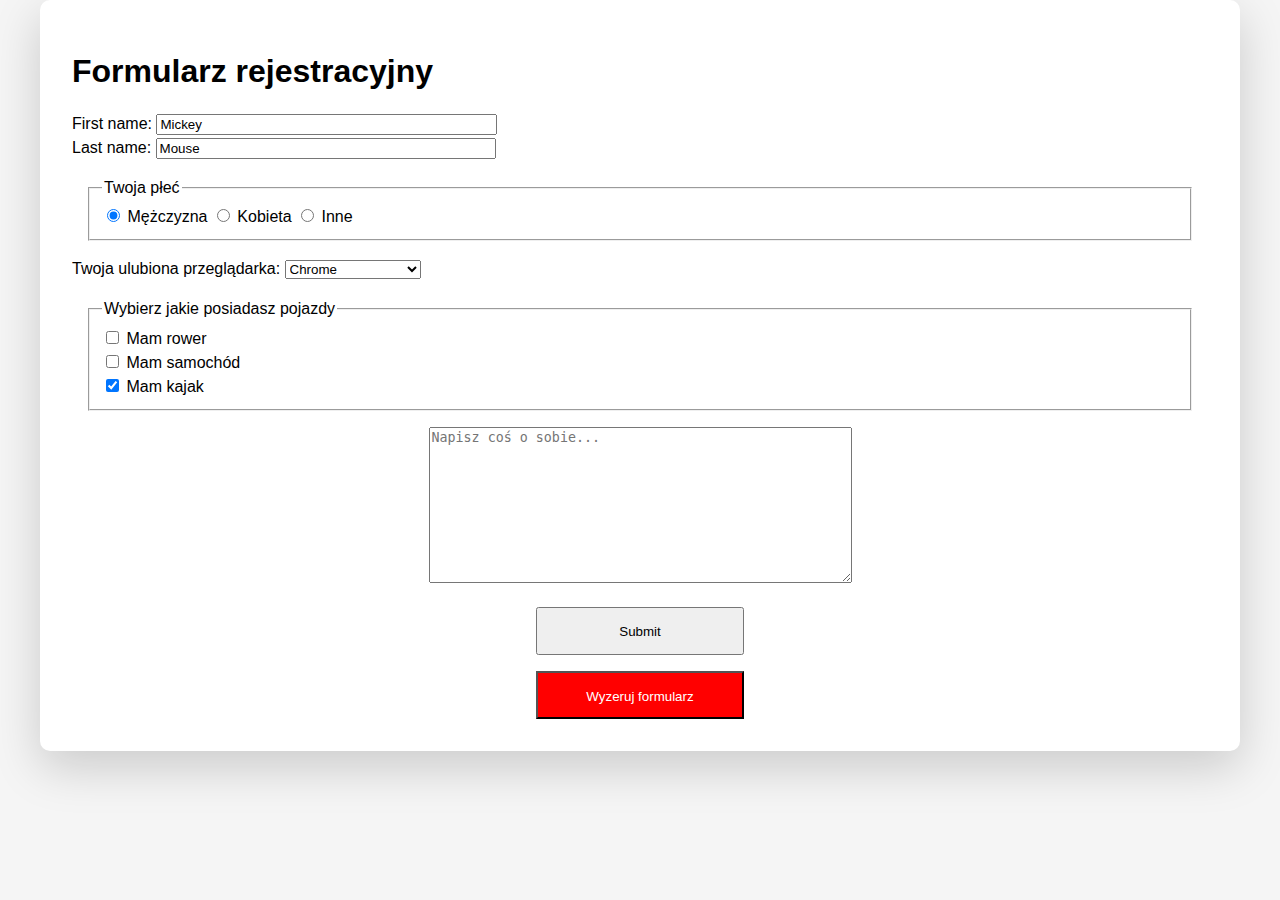
<file: register.html>
<!DOCTYPE html>
<html lang="en">
<head>
    <meta charset="UTF-8">
    <title>Register form</title>

    <link rel="icon" href="favicon.ico" type="image/x-icon"/>
    <link rel="stylesheet" href="styles.css">
</head>
<body>
<section id="register-form" class="page">
    <h1>Formularz rejestracyjny</h1>
    <form>
        <label>
            First name:
            <input type="text" name="firstname" value="Mickey">
        </label><br/>
        <label>
            Last name:
            <input type="text" name="lastname" value="Mouse">
        </label><br/>
        <fieldset>
            <legend>Twoja płeć</legend>
            <label>
                <input type="radio" name="gender" value="male" checked>
                Mężczyzna
            </label>
            <label>
                <input type="radio" name="gender" value="female">
                Kobieta
            </label>
            <label>
                <input type="radio" name="gender" value="other">
                Inne
            </label><br/>
        </fieldset>
        <label>
            Twoja ulubiona przeglądarka:
            <select name="browsers">
                <optgroup label="Rozsądne przeglądarki">
                    <option value="Chrome">Chrome</option>
                    <option value="Firefox">Firefox</option>
                    <option value="Opera">Opera</option>
                </optgroup>
                <optgroup label="Inne przeglądarki">
                    <option value="Internet Explorer">Internet Explorer</option>
                    <option value="Safari">Safari</option>
                </optgroup>
            </select>
        </label>
        <fieldset>
            <legend>Wybierz jakie posiadasz pojazdy</legend>
            <label>
                <input type="checkbox" value="Bike">
                Mam rower
            </label><br>
            <label>
                <input type="checkbox" value="Car">
                Mam samochód
            </label><br>
            <label>
                <input type="checkbox" value="Kayak" checked>
                Mam kajak
            </label><br>
        </fieldset>
        <textarea name="message" rows="10" cols="50" placeholder="Napisz coś o sobie..." maxlength="200"></textarea>
        <input class="button" type="submit" value="Submit" onclick="alert('Registration form sent')"
               formaction="index.html">
        <input class="reset button" type="reset" value="Wyzeruj formularz"/>
    </form>
</section>
</body>
</html>
</file>
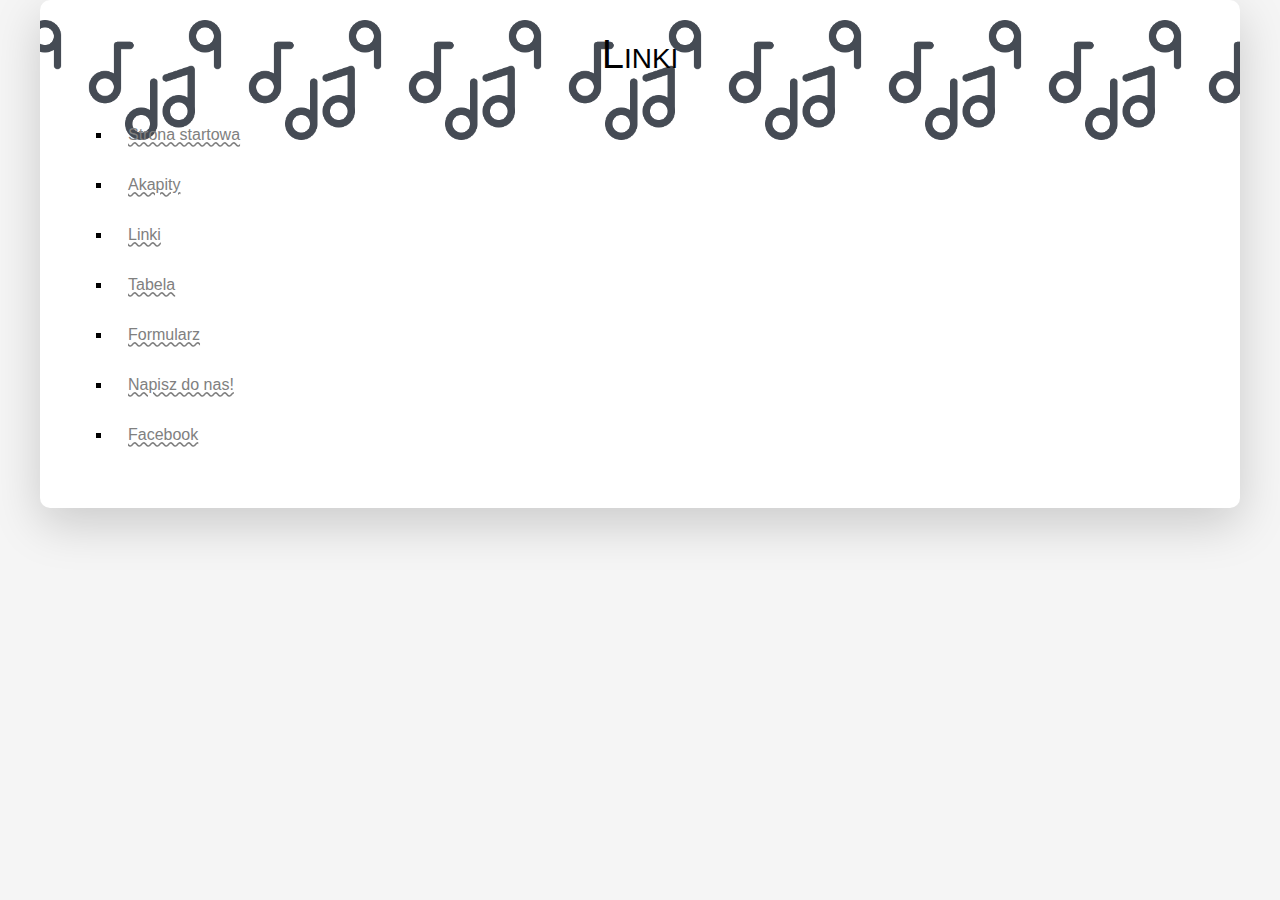
<file: dummy_templates/links.html>
<!DOCTYPE html>
<html lang="en">
<head>
    <meta name="viewport" content="width=device-width, initial-scale=1">
    <meta name="description" content="Forum dla ludzi z marzeniami | linki">
    <meta name="keywords" content="music, muzyka, życie, life,  zespoły">
    <meta name="author" content="Jakub Gruda | Krzysztof Marczyński">
    <meta charset="UTF-8">
    <title>Linki</title>
    <link rel="stylesheet" href="../styles.css">
    <link rel="icon" href="../assets/images/favicon.ico" type="image/x-icon"/>

    <style>
        li {
            padding: 1rem;
            list-style: square;
        }
    </style>
</head>
<body>
<section class="page links">
    <h2>Linki</h2>
    <ul>
        <li><a href="../index.html">Strona startowa</a></li>
        <li><a href="paragraphs.html">Akapity</a></li>
        <li><a href="links.html">Linki</a></li>
        <li><a href="table.html">Tabela</a></li>
        <li><a href=../register/register.html>Formularz</a></li>
        <li><a href="mailto:muzyka4zycie@gmail.com" target="_blank">Napisz do nas!</a></li>
        <li><a href="https://facebook.com">Facebook</a></li>
    </ul>
</section>
</body>
</html>
</file>
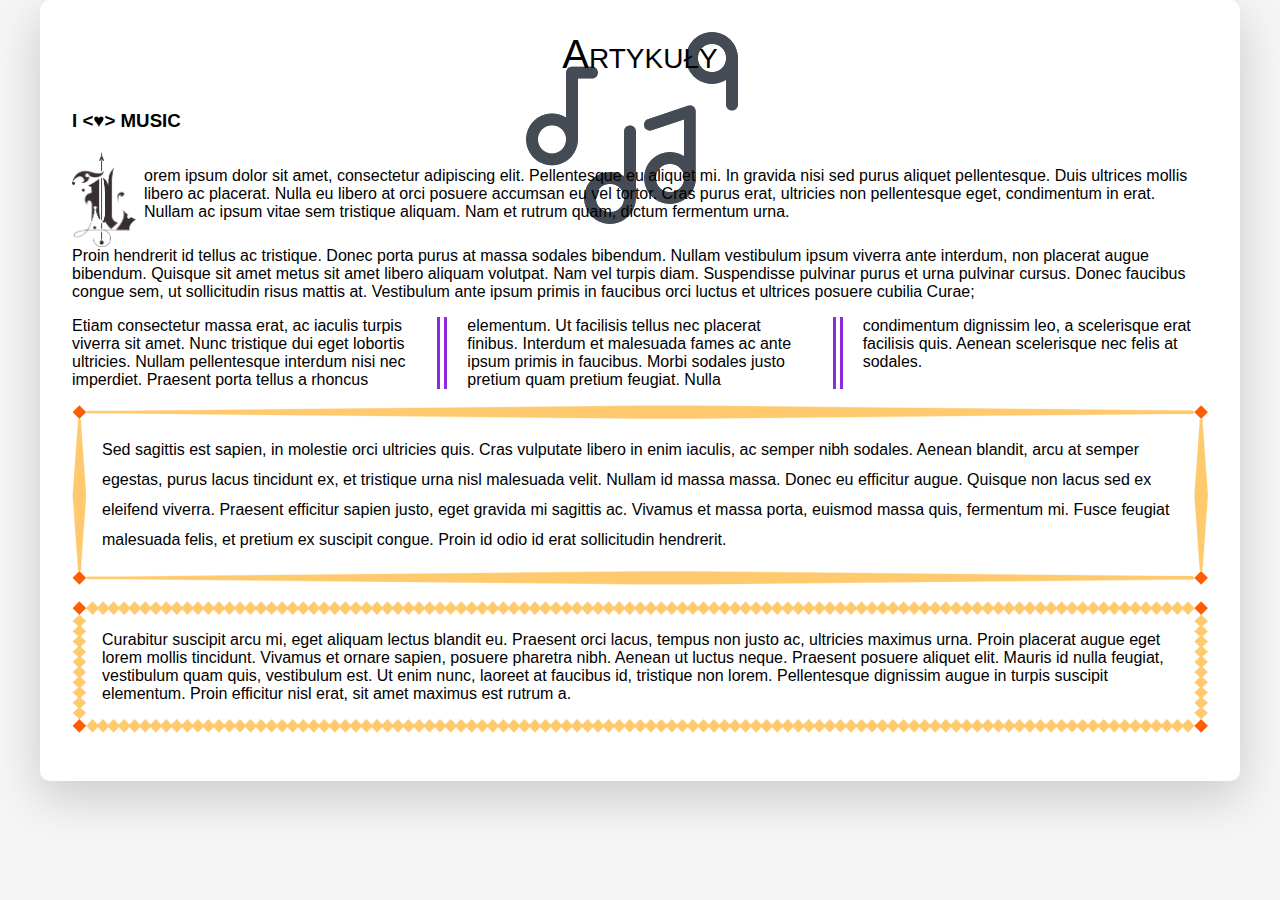
<file: dummy_templates/paragraphs.html>
<!DOCTYPE html>
<html lang="en">
<head>
    <meta name="viewport" content="width=device-width, initial-scale=1">
    <meta name="description" content="Forum dla ludzi z marzeniami | paragraf">
    <meta name="keywords" content="music, muzyka, życie, life,  zespoły">
    <meta name="author" content="Jakub Gruda | Krzysztof Marczyński">
    <meta charset="UTF-8">
    <title>Akapity</title>
    <link rel="stylesheet" href="../styles.css">
    <link rel="icon" href="../assets/images/favicon.ico" type="image/x-icon"/>

</head>
<body>
<section class="page paragraphs">
    <h2>Artykuły</h2>
    <article>
        <h3>I &lt;♥&gt; MUSIC</h3>
        <img class="letter-image" src="../assets/images/l_letter.png" alt="L" title="L">
        <p class="first-paragraph">
            orem ipsum dolor sit amet, consectetur adipiscing elit. Pellentesque eu aliquet mi. In gravida nisi sed
            purus aliquet pellentesque. Duis ultrices mollis libero ac placerat. Nulla eu libero at orci posuere
            accumsan eu vel tortor. Cras purus erat, ultricies non pellentesque eget, condimentum in erat. Nullam ac
            ipsum vitae sem tristique aliquam. Nam et rutrum quam, dictum fermentum urna.
        </p>
        <p class="clear">
            Proin hendrerit id tellus ac tristique. Donec porta purus at massa sodales bibendum. Nullam vestibulum
            ipsum viverra ante interdum, non placerat augue bibendum. Quisque sit amet metus sit amet libero aliquam
            volutpat. Nam vel turpis diam. Suspendisse pulvinar purus et urna pulvinar cursus. Donec faucibus congue
            sem, ut sollicitudin risus mattis at. Vestibulum ante ipsum primis in faucibus orci luctus et ultrices
            posuere cubilia Curae;
        </p>
        <p class="three-columns">
            Etiam consectetur massa erat, ac iaculis turpis viverra sit amet. Nunc tristique dui eget lobortis
            ultricies. Nullam pellentesque interdum nisi nec imperdiet. Praesent porta tellus a rhoncus elementum.
            Ut facilisis tellus nec placerat finibus. Interdum et malesuada fames ac ante ipsum primis in faucibus.
            Morbi sodales justo pretium quam pretium feugiat. Nulla condimentum dignissim leo, a scelerisque erat
            facilisis quis. Aenean scelerisque nec felis at sodales.
        </p>
        <p style="line-height: 30px" class="image-border-stretch">
            Sed sagittis est sapien, in molestie orci ultricies quis. Cras vulputate libero in enim iaculis, ac
            semper nibh sodales. Aenean blandit, arcu at semper egestas, purus lacus tincidunt ex, et tristique urna
            nisl malesuada velit. Nullam id massa massa. Donec eu efficitur augue. Quisque non lacus sed ex eleifend
            viverra. Praesent efficitur sapien justo, eget gravida mi sagittis ac. Vivamus et massa porta, euismod
            massa quis, fermentum mi. Fusce feugiat malesuada felis, et pretium ex suscipit congue. Proin id odio id
            erat sollicitudin hendrerit.
        </p>
        <p id="param" class="image-border">
            Curabitur suscipit arcu mi, eget aliquam lectus blandit eu. Praesent orci lacus, tempus non justo ac,
            ultricies maximus urna. Proin placerat augue eget lorem mollis tincidunt. Vivamus et ornare sapien,
            posuere pharetra nibh. Aenean ut luctus neque. Praesent posuere aliquet elit. Mauris id nulla feugiat,
            vestibulum quam quis, vestibulum est. Ut enim nunc, laoreet at faucibus id, tristique non lorem.
            Pellentesque dignissim augue in turpis suscipit elementum. Proin efficitur nisl erat, sit amet maximus
            est rutrum a.
        </p>
    </article>
</section>
</body>
</html>
</file>
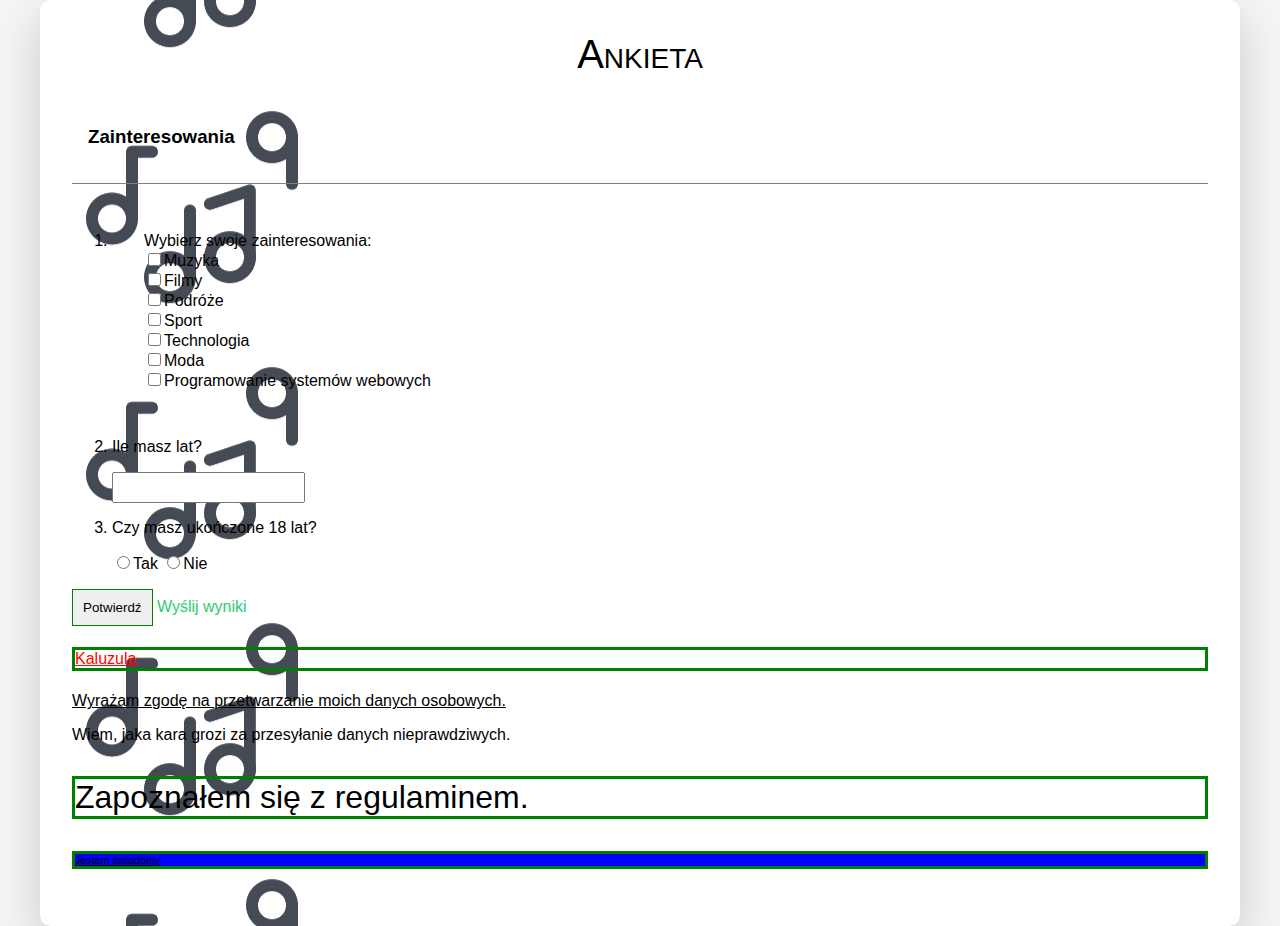
<file: dummy_templates/poll.html>
<!DOCTYPE html>
<html lang="en">
<head>
    <meta charset="UTF-8">
    <meta name="viewport" content="width=device-width, initial-scale=1">
    <meta name="description" content="Forum dla ludzi z marzeniami | ankieta">
    <meta name="keywords" content="music, muzyka, życie, life,  zespoły">
    <meta name="author" content="Jakub Gruda | Krzysztof Marczyński">
    <title>Ankieta</title>
</head>



<link rel="stylesheet" href="poll.css">
<link rel="stylesheet" href="../styles.css">
<link rel="icon" href="../assets/images/favicon.ico" type="image/x-icon"/>

<body>

<section class="page poll">
    <h2>Ankieta</h2>
    <div id="poll-top">
        <h3 class="center">Zainteresowania</h3>
    </div>

    <div class="empty"></div>

    <ol class="poll-wrapper">
        <li class="list-item">Wybierz swoje zainteresowania:
            <div class="interests-wrapper">
                <label><input type="checkbox" name="interests" value="Muzyka">Muzyka</label>
                <label><input class="interest" type="checkbox" name="interests" value="Filmy">Filmy</label>
                <label><input class="interest" type="checkbox" name="interests" value="Podróże">Podróże</label>
                <label><input class="interest" type="checkbox" name="interests" value="Sport">Sport</label>
                <label><input class="interest" type="checkbox" name="interests" value="Technologia">Technologia</label>
                <label><input class="interest" type="checkbox" name="interests" value="Moda">Moda</label>
                <label><input class="interest" type="checkbox" name="interests" value="Programowanie systemów webowych">Programowanie
                    systemów webowych</label>
            </div>
        </li>
        <li class="list-item">
            <p>Ile masz lat?</p>
            <input type="number" title="Ile masz lat" name="age" required>
        </li>
        <li class="list-item">
            <p>Czy masz ukończone 18 lat?</p>
            <label><input type="radio" name="eighteen" value="tak">Tak</label>
            <label><input type="radio" name="eighteen" value="nie">Nie</label>
        </li>
    </ol>
    <button id="submit-eighteen">Potwierdź</button>

    <a href="#poll-top" class="send-poll">Wyślij wyniki</a>


    <div class="clause">
        <h4>Kaluzula</h4>
        <p>Wyrażam zgodę na przetwarzanie moich danych osobowych.</p>
        <p>Wiem, jaka kara grozi za przesyłanie danych nieprawdziwych.</p>
        <p>Zapoznałem się z regulaminem.</p>

        <h6>Jestem świadomy</h6>
    </div>
</section>
</body>
<script>
    const button = document.getElementById('submit-eighteen');
    [...document.getElementsByName('eighteen')].forEach(rad => {
        rad.onclick = () => {
            button.disabled = rad.value === "nie";
        }
    });
</script>
</html>
</file>
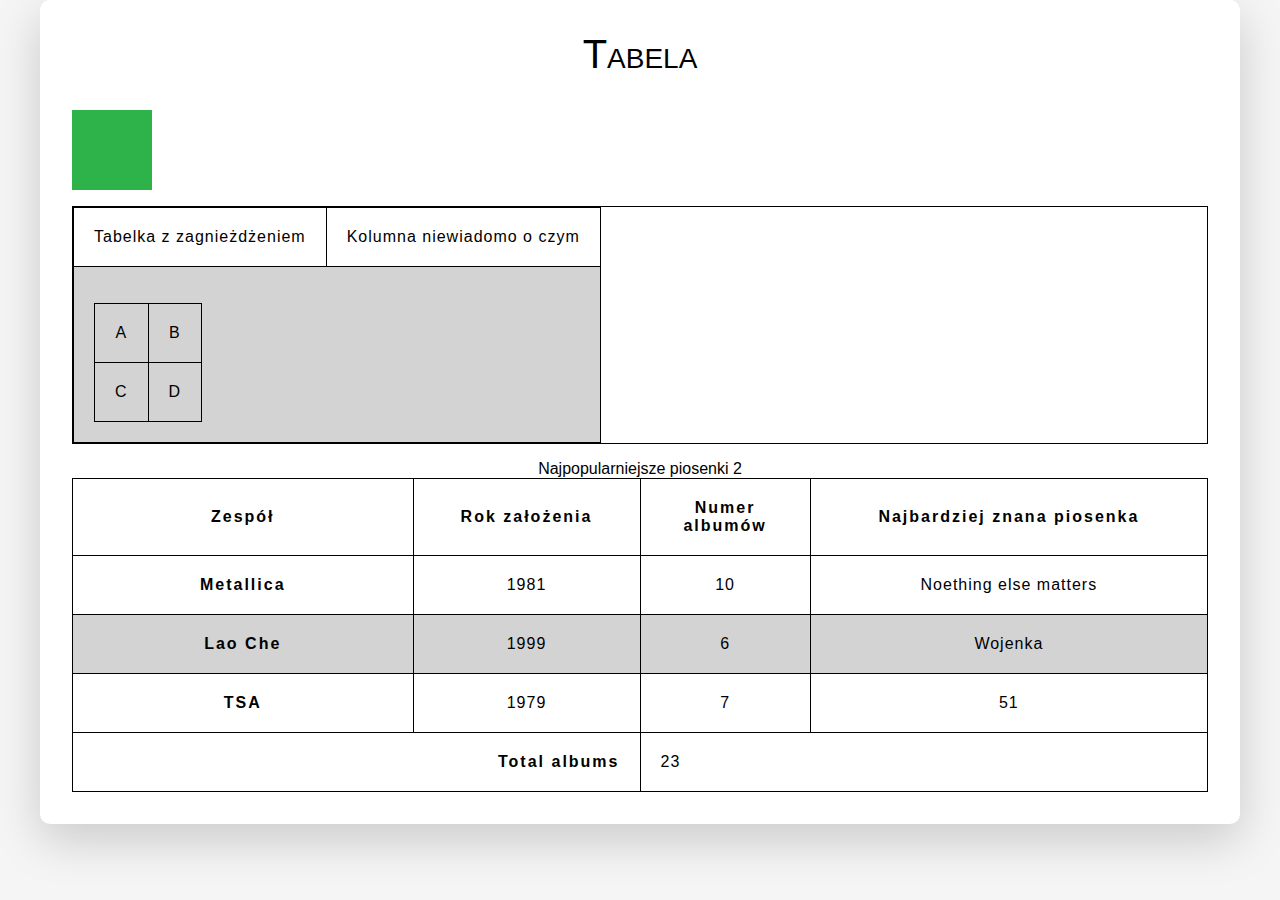
<file: dummy_templates/table.html>
<!DOCTYPE html>
<html lang="en">
<head>
    <meta name="viewport" content="width=device-width, initial-scale=1">
    <meta name="description" content="Forum dla ludzi z marzeniami | tabela">
    <meta name="keywords" content="music, muzyka, życie, life,  zespoły">
    <meta name="author" content="Jakub Gruda | Krzysztof Marczyński">
    <meta charset="UTF-8">
    <title>Tabela</title>
    <link rel="stylesheet" href="../styles.css">
    <link rel="stylesheet" href="./table.css">
    <link rel="icon" href="../assets/images/favicon.ico" type="image/x-icon"/>

</head>
<body>
<section class="page">
    <h2 class="animate-header">Tabela</h2>

    <div class="animatable"></div>

    <table class="ugly-table">
        <tr>
            <td>
                Tabelka z zagnieżdżeniem
            </td>
            <td>Kolumna niewiadomo o czym
            </td>
        </tr>
        <tr>
            <td colspan="2">
                <table>
                    <tr>
                        <td>A</td>
                        <td>B</td>
                    </tr>
                    <tr>
                        <td>C</td>
                        <td>D</td>
                    </tr>
                </table>
            </td>
        </tr>
    </table>



    <table>
        <caption>Najpopularniejsze piosenki 2</caption>
        <thead>
        <tr>
            <th scope="col">Zespół</th>
            <th scope="col">Rok założenia</th>
            <th scope="col">Numer albumów</th>
            <th scope="col">Najbardziej znana piosenka</th>
        </tr>
        </thead>
        <tbody>
        <tr>
            <th scope="row">Metallica</th>
            <td>1981</td>
            <td>10</td>
            <td>Noething else matters</td>
        </tr>
        <tr>
            <th scope="row">Lao Che</th>
            <td>1999</td>
            <td>6</td>
            <td>Wojenka</td>
        </tr>


        <tr>
            <th scope="row">TSA</th>
            <td>1979</td>
            <td>7</td>
            <td>51</td>
        </tr>
        </tbody>
        <tfoot>
        <tr>
            <th scope="row" colspan="2">Total albums</th>
            <td colspan="2">23</td>
        </tr>
        </tfoot>
    </table>

</section>
</body>
</html>
</file>
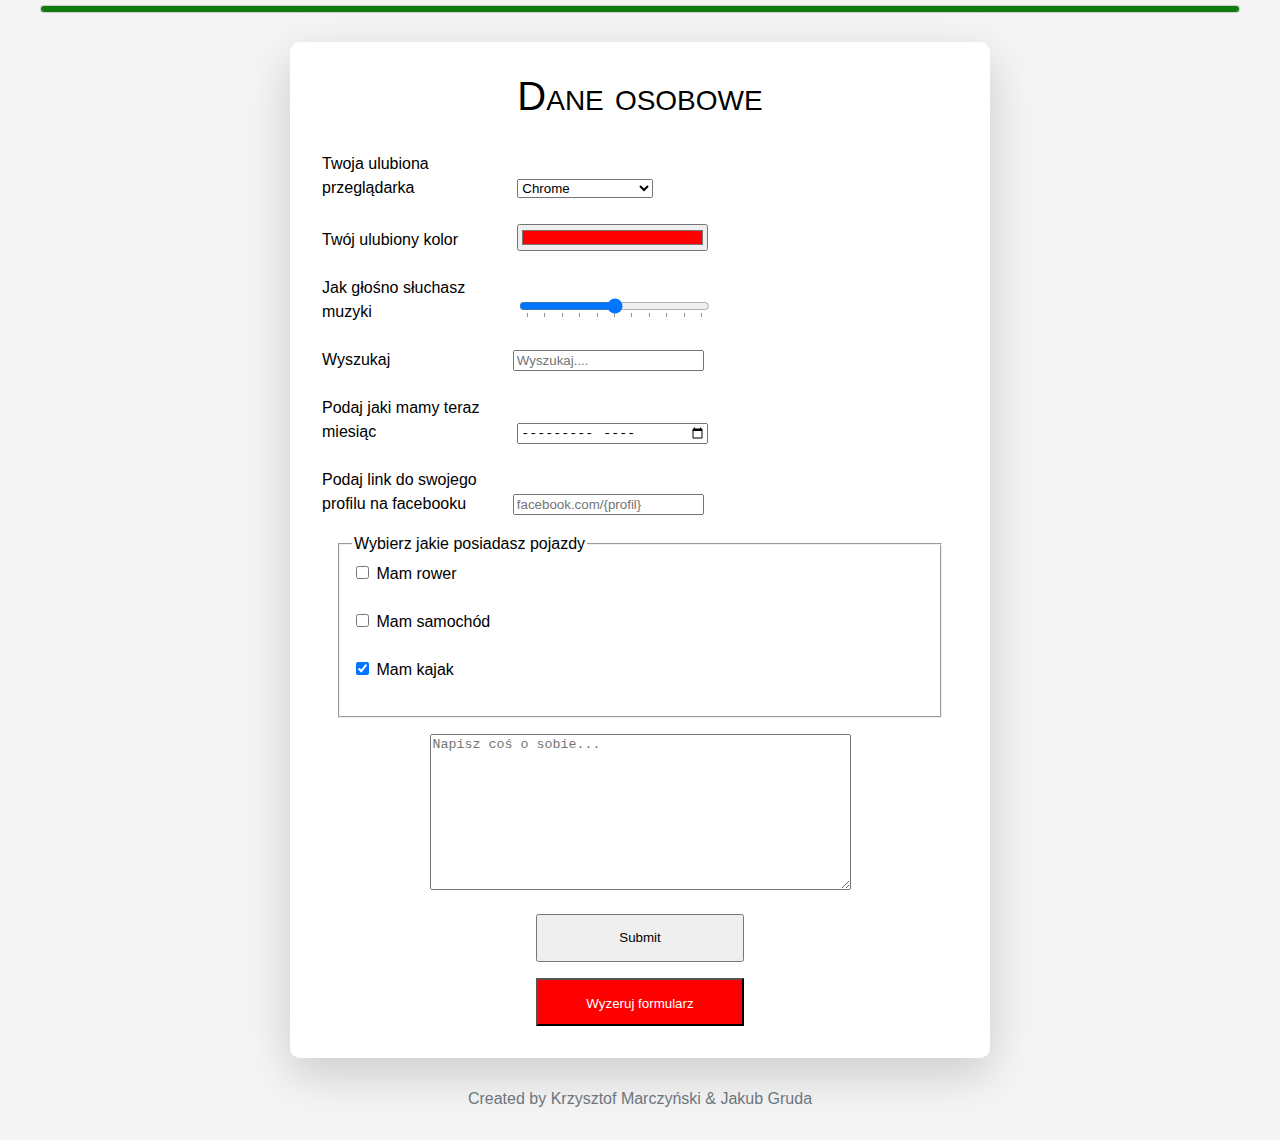
<file: register/personal_info.html>
<!DOCTYPE html>
<html lang="en">
<head>
    <meta name="viewport" content="width=device-width, initial-scale=1">
    <meta name="description" content="Forum dla ludzi z marzeniami | dane osobowe">
    <meta name="keywords" content="music, muzyka, życie, life,  zespoły">
    <meta name="author" content="Jakub Gruda | Krzysztof Marczyński">
    <meta charset="UTF-8">
    <title>Dane osobowe</title>

    <link rel="icon" href="../assets/images/favicon.ico" type="image/x-icon"/>
    <link rel="stylesheet" href="../styles.css">
    <link rel="icon" href="../assets/images/favicon.ico" type="image/x-icon"/>

</head>
<body>
<meter value="1">100%</meter>
<section class="page personal-info-form linear-gradient">
    <h2>Dane osobowe</h2>
    <form>
        <label>
            <span>Twoja ulubiona przeglądarka</span>
            <select name="browsers">
                <optgroup label="Rozsądne przeglądarki">
                    <option value="Chrome">Chrome</option>
                    <option value="Firefox">Firefox</option>
                    <option value="Opera">Opera</option>
                </optgroup>
                <optgroup label="Inne przeglądarki">
                    <option value="Internet Explorer">Internet Explorer</option>
                    <option value="Safari">Safari</option>
                </optgroup>
            </select>
        </label><br><br>
        <label>
            <span>Twój ulubiony kolor</span>
            <input type="color" name="favorite-color" value="#ff0000">
        </label><br><br>
        <label>
            <span>Jak głośno słuchasz muzyki</span>
            <input type="range" list="volume" min="0" max="100">

            <datalist id="volume">
                <option value="0" label="0%">
                <option value="10">
                <option value="20">
                <option value="30">
                <option value="40">
                <option value="50" label="50%">
                <option value="60">
                <option value="70">
                <option value="80">
                <option value="90">
                <option value="100" label="100%">
            </datalist>
        </label><br><br>
        <label>
            <span>Wyszukaj</span><input type="search" placeholder="Wyszukaj....">
        </label><br><br>
        <label>
            <span>Podaj jaki mamy teraz miesiąc</span>
            <input type="month" name="bdaymonth">
        </label><br><br>
        <label>
            <span>Podaj link do swojego profilu na facebooku</span><input type="url" name="homepage"
                                                                          placeholder="facebook.com/{profil}">
        </label>
        <fieldset>
            <legend>Wybierz jakie posiadasz pojazdy</legend>
            <label>
                <input type="checkbox" value="Bike">
                Mam rower
            </label><br><br>
            <label>
                <input type="checkbox" value="Car">
                Mam samochód
            </label><br><br>
            <label>
                <input type="checkbox" value="Kayak" checked>
                Mam kajak
            </label><br><br>
        </fieldset>
        <textarea name="message" rows="10" cols="50" placeholder="Napisz coś o sobie..." maxlength="200"></textarea>

        <input class="button" type="submit" value="Submit" formaction="../index.html">
        <input class="reset button" type="reset" value="Wyzeruj formularz"/>
    </form>
</section>
<footer>Created by Krzysztof Marczyński & Jakub Gruda</footer>
</body>
</html>
</file>
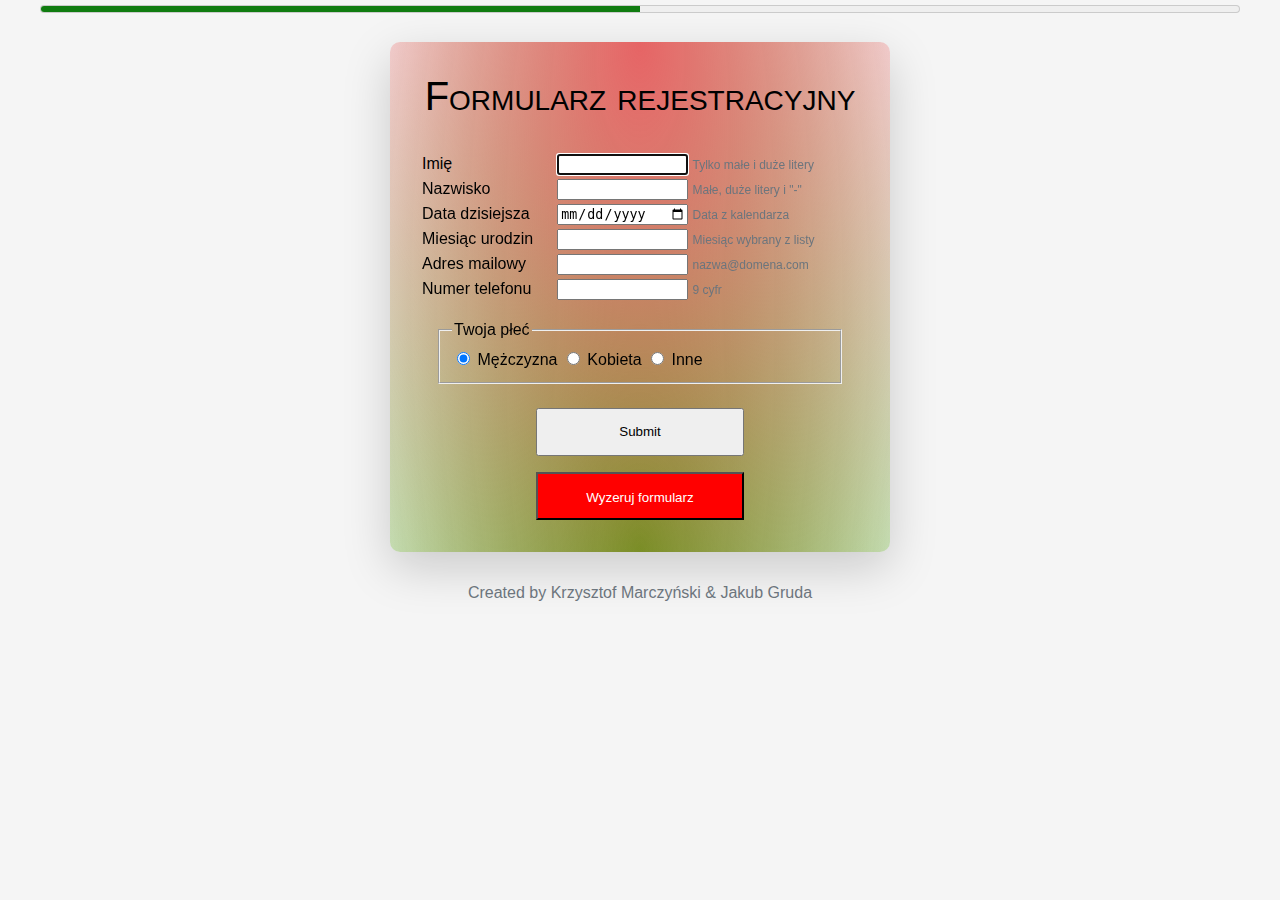
<file: register/register.html>
<!DOCTYPE html>
<html lang="en">
<head>
    <meta name="viewport" content="width=device-width, initial-scale=1">
    <meta name="description" content="Forum dla ludzi z marzeniami | rejestracja">
    <meta name="keywords" content="music, muzyka, życie, life,  zespoły">
    <meta name="author" content="Jakub Gruda | Krzysztof Marczyński">
    <meta charset="UTF-8">
    <title>Rejestracja</title>

    <link rel="icon" href="../assets/images/favicon.ico" type="image/x-icon"/>
    <link rel="stylesheet" href="../styles.css">
    <link rel="icon" href="../assets/images/favicon.ico" type="image/x-icon"/>

</head>
<body>
<meter value="0.5">50%</meter>
<div class="page register-form radial-gradient">
    <h2>Formularz rejestracyjny</h2>
    <form autocomplete="on">
        <label>
            <span>Imię</span>
            <input type="text" name="firstname" pattern="[A-Za-z]+" autofocus>
            <span class="format-info">Tylko małe i duże litery</span>
        </label><br/>
        <label>
            <span>Nazwisko</span>
            <input type="text" name="lastname" pattern="[A-Za-z\-]+" required>
            <span class="format-info">Małe, duże litery i "-"</span>
        </label><br/>
        <label>
            <span>Data dzisiejsza</span>
            <input type="date" name="todaysdate">
            <span class="format-info">Data z kalendarza</span>
        </label><br>
        <label>
            <span>Miesiąc urodzin</span>
            <input list="month">
            <datalist id="month">
                <option value="Styczeń"></option>
                <option value="Luty"></option>
                <option value="Marzec"></option>
                <option value="Kwiecień"></option>
                <option value="Maj"></option>
                <option value="Czerwiec"></option>
                <option value="Lipiec"></option>
                <option value="Sierpień"></option>
                <option value="Wrzesień"></option>
                <option value="Październik"></option>
                <option value="Listopad"></option>
                <option value="Grudzień"></option>
            </datalist>
            <span class="format-info">Miesiąc wybrany z listy</span>
        </label><br/>
        <label>
            <span>Adres mailowy</span>
            <input type="email" name="email" required>
            <span class="format-info">nazwa@domena.com</span>
        </label><br>
        <label>
            <span>Numer telefonu</span>
            <input type="tel" name="phone" pattern="[0-9]{9}">
            <span class="format-info">9 cyfr</span>
        </label>
        <fieldset>
            <legend>Twoja płeć</legend>
            <label>
                <input type="radio" name="gender" value="male" checked>
                Mężczyzna
            </label>
            <label>
                <input type="radio" name="gender" value="female">
                Kobieta
            </label>
            <label>
                <input type="radio" name="gender" value="other">
                Inne
            </label><br/>
        </fieldset>
        <input class="button" type="submit" value="Submit"
               formaction="personal_info.html">
        <input class="reset button" type="reset" value="Wyzeruj formularz"/>
    </form>
</div>
<footer>Created by Krzysztof Marczyński & Jakub Gruda</footer>
</body>
</html>
</file>
<file: styles.css>
:root {
    --max-page-width: 1200px;
    --muted-text-color: #6c757d;
}

* {
    -webkit-box-sizing: border-box;
    -moz-box-sizing: border-box;
    box-sizing: border-box;
}

@font-face {
    font-family: 'Roboto';
    font-style: normal;
    font-weight: 400;
    src: local('Roboto'), local('Roboto-Regular'), url(https://fonts.gstatic.com/s/roboto/v18/KFOmCnqEu92Fr1Mu72xKOzY.woff2) format('woff2');
    unicode-range: U+0460-052F, U+1C80-1C88, U+20B4, U+2DE0-2DFF, U+A640-A69F, U+FE2E-FE2F;
}

a {
    text-decoration: underline wavy;
    color: gray;
}

a:hover {
    color: #333333;
}

body {
    font-family: 'Roboto', sans-serif;
    max-width: var(--max-page-width);
    margin: auto;

    background-color: whitesmoke;
}

img {
    max-width: 100%;
}

form > label span, form > label input {
    display: inline-block;
    width: 30%;
}

table {
    display: block;
    overflow-x: auto;
    /*max-width: 100%;*/
}

nav {
    position: -webkit-sticky;
    position: sticky;
    top: 0;
    margin: 0;
    padding: 0;
    height: 3rem;
    overflow: initial;
    background-color: #333333;
}

nav ul {
    list-style-type: none;
    margin: 0;
    padding: 0;
}

/*nav ul li {*/
/*float: left;*/
/*}*/

nav a {
    display: block;
    color: white;
    text-align: center;
    padding: 1rem;
    text-decoration: none;
}

nav a:hover {
    color: white;
}

table {
    border-collapse: collapse;
    margin-top: 1rem;
}

th, td {
    padding: 0.5rem;
}

footer {
    padding: 2rem;
    text-align: center;
    color: var(--muted-text-color);
}

h2 {
    margin-top: 0;
    text-align: center;
    font-size: 2.5rem;
    font-weight: lighter;
    font-variant: small-caps;
}

form {
    line-height: 150%;
}

fieldset {
    margin: 1rem;
}

meter {
    width: 100%;
    margin: auto;
}

header img, .spacer-image {
    display: block;
    margin: auto;
}

.page {
    background-color: white;
    -webkit-box-shadow: 0 1rem 3rem rgba(0, 0, 0, 0.175);
    -moz-box-shadow: 0 1rem 3rem rgba(0, 0, 0, 0.175);
    box-shadow: 0 1rem 3rem rgba(0, 0, 0, 0.175);
    padding: 0.5rem;
    overflow: hidden;
    width: 100%;
    margin: auto;
}

.format-info {
    font-size: 75%;
    color: var(--muted-text-color);
}

.header-image {
    border: 1px dashed red;
}

.ugly-table, th, td {
    border: 1px solid black;
}

.pretty-table {
    width: 100%;
    border: none;
}

.pretty-tr > th {
    background: #4CAF50;
    border: none;
    color: #f2f2f2;
}

.pretty-tr > td {
    text-align: center;
    border: none;
}

.pretty-tr:nth-child(even) {
    background-color: #f2f2f2
}

.pretty-table > th {
    background-color: #4CAF50;
    color: white;
}

.havier-font {
    font-weight: 900;
}

textarea, .button {
    margin: auto;
    display: block;
}

.button {
    height: 3rem;
    width: 13rem;
    margin-top: 1.5rem;
}

.reset {
    background-color: red;
    color: white;
    margin: 1rem auto auto;
    padding: 1rem;
    display: block
}

.reset:hover {
    background-color: darkred;
}

.submenu {
    position: absolute;
    width: 150px;
    list-style: none;
    display: none;
    -webkit-box-shadow: 0 0.5rem 1rem 0 rgba(0, 0, 0, 0.2);
    -moz-box-shadow: 0 0.5rem 1rem 0 rgba(0, 0, 0, 0.2);
    box-shadow: 0 0.5rem 1rem 0 rgba(0, 0, 0, 0.2);
}

.third-level-menu {
    top: 0;
    right: -150px;
}

.submenu > li {
    position: relative;
    background: whitesmoke;
}

.submenu a, .submenu a:hover {
    color: black;
}

.submenu > li:hover {
    background: lightgrey;
}

.top-level-menu {
    list-style: none;
    padding: 0;
    margin: 0;
}

.top-level-menu > li {
    position: relative;
    float: left;
    width: 150px;
}

.top-level-menu > li:hover {
    background: black;
}

.top-level-menu li:hover > ul {
    display: inline;
}

.top-level-menu a {
    display: block;
}

.register-form {
    margin-top: 1.5rem;
    max-width: 500px;
}

.personal-info-form {
    margin-top: 1.5rem;
    max-width: 700px;
}

.text-shadow {
    text-shadow: 2px 2px lightgray;
}

.fab-email {
    position: fixed;
    --size: 64px;
    width: var(--size);
    height: var(--size);
    -webkit-border-radius: 50%;
    -moz-border-radius: 50%;
    border-radius: 50%;
    background: red;
    bottom: 16px;
    right: 16px;
}

.fab-email > i {
    position: absolute;
    width: 100%;
    height: 100%;
    display: flex;
    justify-content: center;
    align-items: center;
    color: whitesmoke;
    cursor: pointer;
}

.fab-email:hover {
    -webkit-animation: fabAnim 1s ease;
    -o-animation: fabAnim 1s ease;
    animation: fabAnim 1s ease;
}

.fab-email:hover i {
    -webkit-animation: spin 1s ease;
    -o-animation: spin 1s ease;
    animation: spin 1s ease;
}

.letter-image {
    float: left;
    width: 4em;
    height: 6em;
}

.clear {
    clear: both;
}

.first-paragraph {
    padding-top: 1rem;
    padding-left: 4.5rem;
}

/*odkomentować tylko, żeby pokazać jak działa static*/
/*.main-content > p {*/
/*position: absolute;*/
/*left: 10px;*/
/*top: 20px;*/
/*}*/

/*.main-content > p:nth-of-type(3) {*/
/*position: static;*/
/*}*/

.paragraphs, .links, .poll {
    background-image: url("assets/images/musical-notes.png");
    background-repeat: no-repeat;
    background-position: top;
    background-attachment: fixed;
}

.links {
    background-repeat: repeat-x;
    background-attachment: scroll;
    -webkit-background-origin: border-box;
    background-origin: border-box;
    -webkit-background-size: 10rem 10rem;
    background-size: 10rem 10rem;
}

.poll {
    background-repeat: repeat-y;
    background-attachment: local;
    background-position: left;
    -webkit-background-origin: content-box;
    background-origin: content-box;
}

.three-columns {
    -webkit-column-count: 3;
    -moz-column-count: 3;
    column-count: 3;
    -webkit-column-gap: 50px;
    -moz-column-gap: 50px;
    column-gap: 50px;
    column-rule: 10px double blueviolet;
}

.linear-gradient:hover ~ .daaa {
    background: linear-gradient(0.25turn, #3f87a6, #ebf8e1, #f69d3c);
}

.radial-gradient {
    background: radial-gradient(ellipse at top, #e66465, transparent),
    radial-gradient(ellipse at bottom, #4d9f0c, transparent);
}

.image-border, .image-border-stretch {
    border: 15px solid transparent;
    padding: 15px;
    border-image-source: url(assets/images/border.png);
    border-image-repeat: round;
    border-image-slice: 30;
}

.image-border-stretch {
    border-image-repeat: stretch;
}

@media (min-width: 768px) {
    .page {
        padding: 2rem;
        -webkit-border-radius: 10px;
        -moz-border-radius: 10px;
        border-radius: 10px;
    }

    .main-content, aside {
        display: block;
        float: left;
    }

    .main-content {
        width: 75%;
    }

    aside {
        width: 25%;
    }
}

@media only screen and (max-width: 760px), (min-device-width: 768px) and (max-device-width: 1024px) {
    .pretty-table * {
        display: block;
    }

    .pretty-table thead tr {
        display: none;
    }

    .pretty-table tr {
        border: 1px solid #ccc;
    }

    .pretty-table td {
        border-bottom: 1px solid #eee;
        position: relative;
        padding-left: 50%;
    }

    .pretty-table td:before {
        position: absolute;
        left: 0;
        width: 45%;
    }

    .pretty-table td:nth-of-type(1):before {
        content: "Nazwa zespołu";
    }

    .pretty-table td:nth-of-type(2):before {
        content: "Liczba obserwujących";
    }

    .pretty-table td:nth-of-type(3):before {
        content: "Najpopularniejszy utwór";
    }
}

@media print {
    .ugly-table, th, td {
        border: 1pt solid black;
    }

    .pretty-table tr {
        border: 1pt solid #ccc;
    }

    .header-image {
        border: 1pt dashed red;
    }
}

@keyframes spin {
    from {
        -webkit-transform: rotate(0deg);
        -moz-transform: rotate(0deg);
        -ms-transform: rotate(0deg);
        -o-transform: rotate(0deg);
        transform: rotate(0deg);
    }
    to {
        -webkit-transform: rotate(360deg);
        -moz-transform: rotate(360deg);
        -ms-transform: rotate(360deg);
        -o-transform: rotate(360deg);
        transform: rotate(360deg);
    }
}

@keyframes fabAnim {
    0% {
        -webkit-transform: scale(1);
        -moz-transform: scale(1);
        -ms-transform: scale(1);
        -o-transform: scale(1);
        transform: scale(1);
        bottom: 16px;
    }
    25% {
        -webkit-transform: scale(1.1);
        -moz-transform: scale(1.1);
        -ms-transform: scale(1.1);
        -o-transform: scale(1.1);
        transform: scale(1.1);
        bottom: 20px;
        background: yellow;
        background: rgba(255, 255, 0, 0.7);
    }
    50% {
        -webkit-transform: scale(1);
        -moz-transform: scale(1);
        -ms-transform: scale(1);
        -o-transform: scale(1);
        transform: scale(1);
        bottom: 10px;
        background: royalblue;
        background: hsla(240, 100%, 65%, 1.0);
    }
    75% {
        -webkit-transform: scale(1.1);
        -moz-transform: scale(1.1);
        -ms-transform: scale(1.1);
        -o-transform: scale(1.1);
        transform: scale(1.1);
        bottom: 8px;
        background: green;
        background: hsla(120, 50%, 50%, 1.0);
    }
    100% {
        -webkit-transform: scale(1);
        -moz-transform: scale(1);
        -ms-transform: scale(1);
        -o-transform: scale(1);
        transform: scale(1);
        bottom: 16px;
        background: red;
        background: hsla(0, 100%, 50%, 1.0);
    }
}
</file>
<file: dummy_templates/poll.css>
.interests-wrapper {

}

.interests-wrapper > label {
    display: block;
}

.interest:checked {
    -webkit-box-shadow: 0 0 0 3px hotpink;
    -moz-box-shadow: 0 0 0 3px hotpink;
    box-shadow: 0 0 0 3px hotpink;
}

.list-item:first-child {
    padding: 32px;
    -webkit-border-radius: 10px;
    -moz-border-radius: 10px;
    border-radius: 10px;
}

.send-poll {
    text-decoration: none;
}

/* unvisited link */
.send-poll:link {
    color: #2ecc71;
}

/* visited link */
.send-poll:visited {
    color: mediumpurple !important;
}

/* selected link */
.send-poll:active {
    text-decoration: underline;
    color: red;
}

#submit-eighteen {
    padding: 10px;
}

#submit-eighteen:disabled {
    border: 1px solid red;
}

#submit-eighteen:enabled {
    border: 1px solid green;
}

.empty:empty {
    height: 1px;
    width: 100%;
    background: gray;
}

.clause :first-of-type {
    text-decoration: underline;
}

.clause :first-child {
    color: red;
}

.clause :last-child {
    background: blue;
}

.clause :last-of-type {
    border: 3px solid green;
}

.clause :not(p) {
    font-weight: 300;
}

.clause :nth-last-child(2) {
    font-size: 2em;
}

input:focus {
    border: 2px solid blue;
}

h3:only-child {
    padding: 16px;
}

input:required {
    padding: 6px;
}

/*#id in url*/
div:target {
    -webkit-box-shadow: 0 10px 20px rgba(0, 0, 0, 0.19), 0 6px 6px rgba(0, 0, 0, 0.23);
    -moz-box-shadow: 0 10px 20px rgba(0, 0, 0, 0.19), 0 6px 6px rgba(0, 0, 0, 0.23);
    box-shadow: 0 10px 20px rgba(0, 0, 0, 0.19), 0 6px 6px rgba(0, 0, 0, 0.23);
}
</file>
<file: dummy_templates/table.css>
/* spacing */

table {
    /*takie wielkie są kolumny jak nagłówki*/
    table-layout: fixed;
    width: 100%;
    /*Żeby się bordery nie dublowały*/
    border-collapse: collapse;
}

thead th:nth-child(1) {
    width: 30%;
}

thead th:nth-child(2) {
    width: 20%;
}

thead th:nth-child(3) {
    width: 15%;
}

thead th:nth-child(4) {
    width: 35%;
}

tbody tr:nth-child(even) {
    background: lightgray;
}

th, td {
    padding: 20px;
}

th {
    letter-spacing: 2px;
}

td {
    letter-spacing: 1px;
}

tbody td {
    text-align: center;
}

tfoot th {
    text-align: right;
}

.animate-header {
    transition: 1s ease-in-out;
}

.animate-header:hover {
    transform: translate(3em, 0) rotate(180deg) scale(2);
    border-radius: 50%;
}

.animatable {
    --size: 5rem;
    padding: 16px;
    background: #2db34a;
    width: var(--size);
    height: var(--size);

    /*cubic-bezier -> sam mówisz, jak ma być ( cubic-bezier(x1,y1,x2,y2) <-  )
    So there are 4 points, but the function only mentions P1, and P2 with their corresponding X and Y values?

For CSS Bézier Curves, P0 and P3 are always in the same spot. P0 is at (0,0) and P3 is at (1,1).
An important thing to note is that the points that get passed in the cubic-bezier function can only be between 0 and 1.
So if you decide to try something like cubic-bezier(2,3,5,2), you’ll be banished to linear easing, the worst of all easing functions.
That’s like a font-family falling back to Comic Sans.



    ease-in will start the animation slowly, and finish at full speed.
    ease-out will start the animation at full speed, then finish slowly.
    ease-in-out will start slowly, be fastest at the middle of the animation, then finish slowly.
    ease is like ease-in-out, except it starts slightly faster than it ends.
    linear uses no easing.
    */

    transition-timing-function: cubic-bezier(.22, 1.39, .51, -1.04);
    transition-property: background, border-radius;
    transition-duration: 1.5s;
}

.animatable:hover {
    background: #ff7b29;
    border-radius: 50%;
}
</file>
